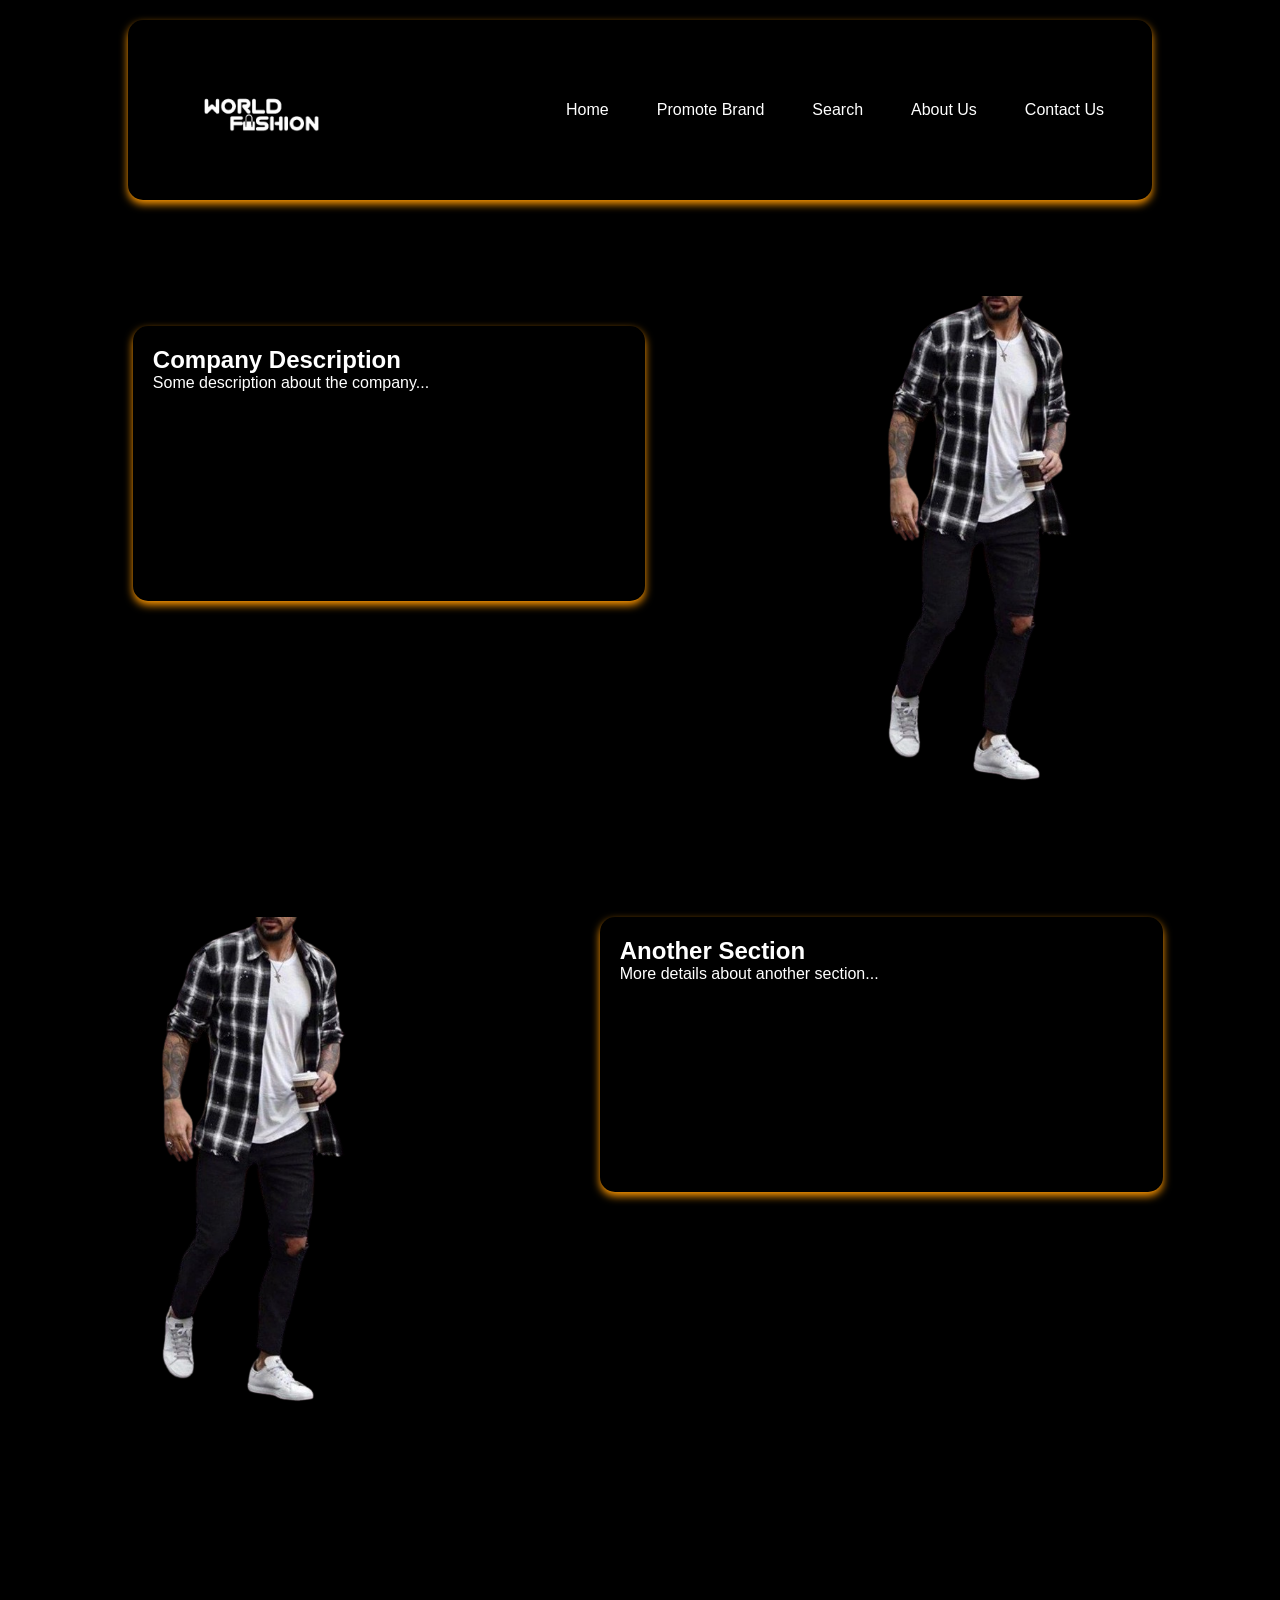
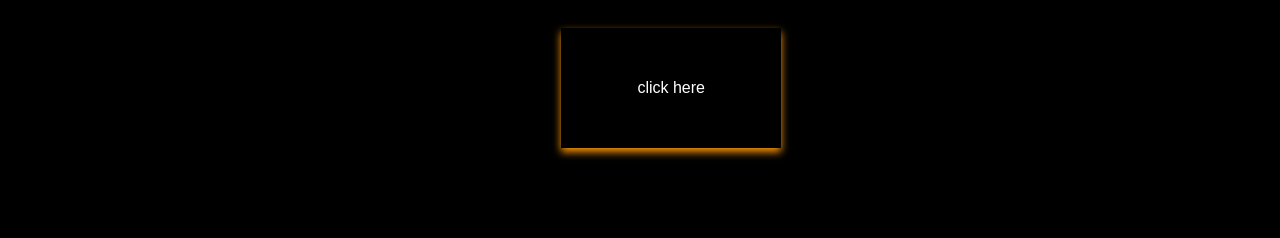
<file: index.html>
<!DOCTYPE html>
<html lang="en">
<head>
    <meta charset="UTF-8">
    <meta name="apple-mobile-web-app-capable" content="yes">
    <meta content="text/html; charset=utf-8" http-equiv="content-type">
    <meta name="viewport" content="width=device-width, initial-scale=1.0">
    <title>World Fashion</title>
    <link rel="stylesheet" href="WF_HOME.css">
</head>
<body>
    <nav class="navbar">
        <div class="logo">
            <a href="index.html">
                <img src="WFlogo-removebg-preview.png" alt="World Fashion Logo">
            </a>
        </div>
        //nav link
        <ul class="nav-links">
            <li><a href="WF_HOME.html">Home</a></li>
            <li><a href="promote.html">Promote Brand</a></li>
            <li><a href="find.html">Search</a></li>
            <li><a href="about.html">About Us</a></li>
            <li><a href="contact.html">Contact Us</a></li>
        </ul>
    </nav>

    <main>
        <section class="box-container">
            <div class="box-left-container">
                //content in box
               <div class="box-left">
                    <div class="box-content">
                        <h2>Company Description</h2>
                        <p>Some description about the company...</p>
                    </div>
                </div>
                //slide-left
                <div class="slideshow-left">
                    <img src="Women_and_Men_s_Fashion_Clothing__Women_and_Men_Fashion_Sale-removebg-preview.png" alt="Image 1" class="slide-left">
                    <img src="aesthetic_outfit_for_men-removebg-preview.png" alt="Image 2" class="slide-left">
                    <img src="Dress_With_a_Purpose_-removebg-preview.png" alt="Image 3" class="slide-left">
                </div>
            </div>
            <div class="box-right-container">   
                <div class="slideshow-right">
                    <img src="Women_and_Men_s_Fashion_Clothing__Women_and_Men_Fashion_Sale-removebg-preview.png" alt="Image 1" class="slide-right">
                    <img src="aesthetic_outfit_for_men-removebg-preview.png" alt="Image 2" class="slide-right">
                    <img src="Dress_With_a_Purpose_-removebg-preview.png" alt="Image 3" class="slide-right">
                </div>
                //slide right
                <div class="box-right">
                    <div class="box-content">
                       <h2>Another Section</h2>
                        <p>More details about another section...</p>
                    </div>
                </div>
            </div>
            <div class="container">
                <div id="center-box" class="box">
                    click here
                </div>
                <div id="left-box" class="box"> <b>Promote your brand </b> </div>
                <div id="right-box" class="box"> <B>Search for brands</B> </div>
            </div>
        
        </section>
    </main>
   

    <script src="WF_HOME.js"></script>
</body>
</html>
</file>
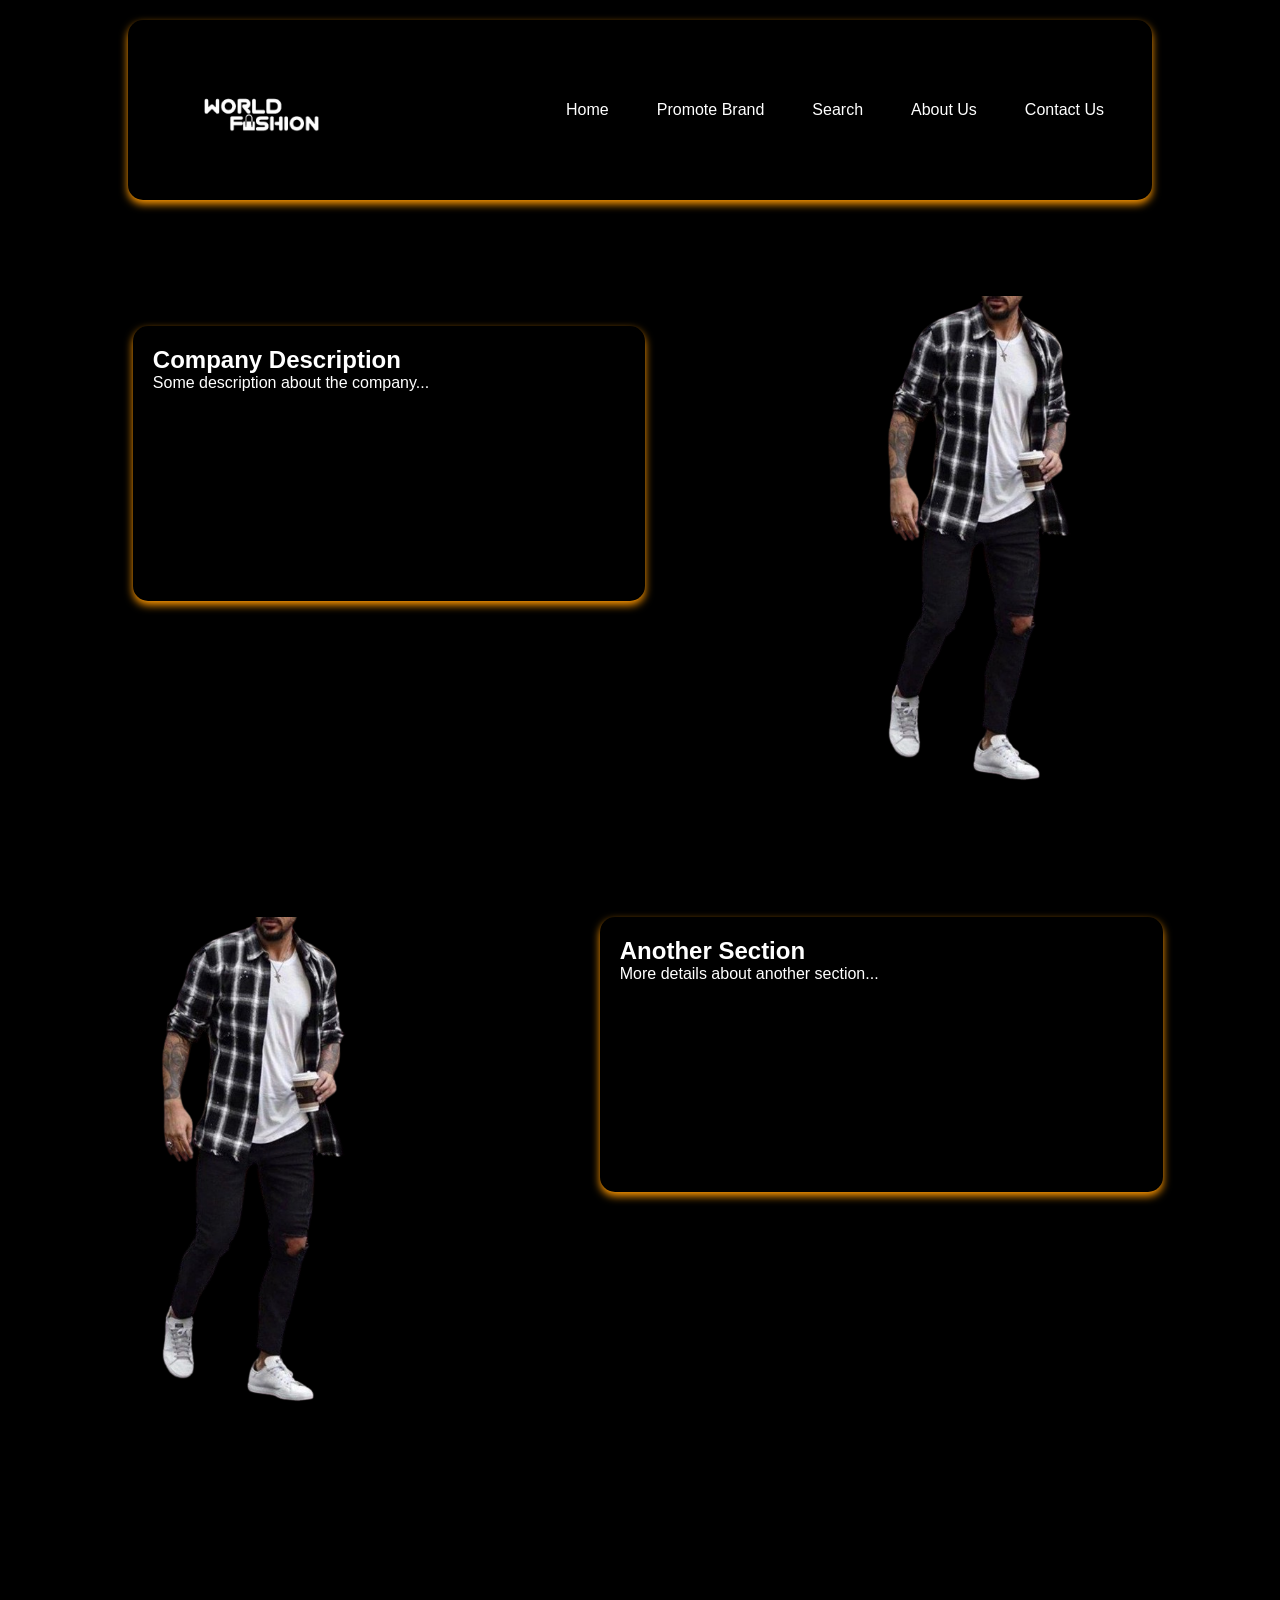
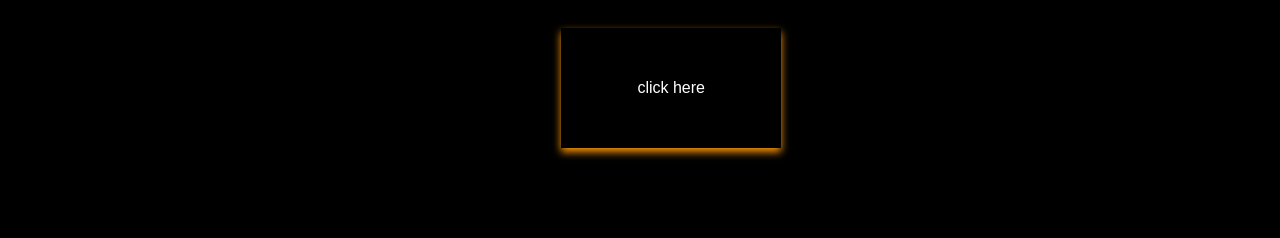
<file: WF_HOME.html>
<!DOCTYPE html>
<html lang="en">
<head>
    <meta charset="UTF-8">
    <meta name="apple-mobile-web-app-capable" content="yes">
    <meta content="text/html; charset=utf-8" http-equiv="content-type">
    <meta name="viewport" content="width=device-width, initial-scale=1.0">
    <title>World Fashion</title>
    <link rel="stylesheet" href="WF_HOME.css">
</head>
<body>
    <nav class="navbar">
        <div class="logo">
            <a href="index.html">
                <img src="WFlogo-removebg-preview.png" alt="World Fashion Logo">
            </a>
        </div>
        //nav link
        <ul class="nav-links">
            <li><a href="WF_HOME.html">Home</a></li>
            <li><a href="promote.html">Promote Brand</a></li>
            <li><a href="find.html">Search</a></li>
            <li><a href="about.html">About Us</a></li>
            <li><a href="contact.html">Contact Us</a></li>
        </ul>
    </nav>

    <main>
        <section class="box-container">
            <div class="box-left-container">
                //content in box
               <div class="box-left">
                    <div class="box-content">
                        <h2>Company Description</h2>
                        <p>Some description about the company...</p>
                    </div>
                </div>
                //slide-left
                <div class="slideshow-left">
                    <img src="Women_and_Men_s_Fashion_Clothing__Women_and_Men_Fashion_Sale-removebg-preview.png" alt="Image 1" class="slide-left">
                    <img src="aesthetic_outfit_for_men-removebg-preview.png" alt="Image 2" class="slide-left">
                    <img src="__Dress_With_a_Purpose_-removebg-preview.png" alt="Image 3" class="slide-left">
                </div>
            </div>
            <div class="box-right-container">   
                <div class="slideshow-right">
                    <img src="Women_and_Men_s_Fashion_Clothing__Women_and_Men_Fashion_Sale-removebg-preview.png" alt="Image 1" class="slide-right">
                    <img src="aesthetic_outfit_for_men-removebg-preview.png" alt="Image 2" class="slide-right">
                    <img src="__Dress_With_a_Purpose_-removebg-preview.png" alt="Image 3" class="slide-right">
                </div>
                //slide right
                <div class="box-right">
                    <div class="box-content">
                       <h2>Another Section</h2>
                        <p>More details about another section...</p>
                    </div>
                </div>
            </div>
            <div class="container">
                <div id="center-box" class="box">
                    click here
                </div>
                <div id="left-box" class="box"> <b>Promote your brand </b> </div>
                <div id="right-box" class="box"> <B>Search for brands</B> </div>
            </div>
        
        </section>
    </main>
   

    <script src="WF_HOME.js"></script>
</body>
</html>
</file>
<file: WF_HOME.css>
* {
    margin: 0;
    padding: 0;
    box-sizing: border-box;
    
}

body {
    font-family: Arial, sans-serif;
    padding-top: 20%;
    background-color: #000000;
    
}

.navbar {
    display: flex;
    justify-content: space-between;
    align-items: center;
    background-color: #000000;
    padding: 1rem 2rem;
    position: fixed;
    width: 80%;
    height: 20%;
    top: 20px;
    left: 50%;
    transform: translateX(-50%);
    z-index: 1000;
    border-radius: 15px;
    box-shadow: 0 4px 8px #ff9800;
}

.navbar .logo a img {
    height: 100%;
    max-height: 100%;
    width: 200px;
}

.nav-links {
    list-style: none;
    display: flex;
}

.nav-links li {
    margin-left: 1rem;
}

.nav-links a {
    color: rgb(255, 255, 255);
    text-decoration: none;
    padding: 0.5rem 1rem;
    transition: all 0.3s ease;
    position: relative;
    border-radius: 5px;
}

.nav-links a::before {
    content: '';
    position: absolute;
    top: 0;
    left: 0;
    right: 0;
    bottom: 0;
    background: linear-gradient(45deg, #ff9800, #ff5722);
    border-radius: 5px;
    opacity: 0;
    transform: scale(0);
    transition: all 0.3s ease;
    z-index: -1;
}

.nav-links a:hover::before,
.nav-links a:focus::before {
    opacity: 1;
    transform: scale(1);
}
.box-content {
    color: white;
}

.box-container {
    flex-direction: column;
    align-items: center;
    margin-top: 40px;
}

.box-left-container, .box-right-container {
    display: flex;
    margin-bottom: 10%;
}

.box-left{
    background-color: #000000;
    border-radius: 15px;
    box-shadow: 0 4px 8px #ff9800;
    margin: 30px 0;
    padding: 20px;
    width: 40%;
    height: 275px;
    
}

.box-right {
    background-color: #000000;
    border-radius: 15px;
    box-shadow: 0 4px 8px #ff9800;
    margin: 30px 0y;
    padding: 20px;
    width: 44%;
    height: 275px;
}
/*unessesary change fix and make clean */

.box-left {
    margin-left: 1.9%;
}

.box-right {
    margin-left: 23%;
}

/* Slideshow CSS */
.slideshow-left, .slideshow-right {
    position: relative;
    width: 200px;
    max-width: 100px;
    margin-left: 11%;
}

.slideshow-right {
    margin-left: 10%;
}

.slide-left, .slide-right {
    display: none;
    width: 250px;
    height: auto;
    border-radius: 15px;
    box-shadow: 0  8px #000000;
}

.slide-left.active, .slide-right.active {
    display:block;
}

.container {
    position: absolute;
    width: 600px;
    height: 300px;
    margin-left: 29%;
    
}


   
.box {
    position: absolute;
    width: 220px;
    height: 120px;
    background-color: #000000;
    box-shadow: 0 4px 8px #ff9800;
    color: white;
    font-family: Arial, sans-serif;
    font-size: 16px;
    text-align: center;
    line-height: 120px;
    transition: all 1s ease;
   
}
    
  

#center-box {
    top: 50%;
    left: 50%;
    
    transform: translate(-50%, -50%);
}
/*transform position order */
#left-box {
    top: 50%;
    left: 50%;
     transform: translate(-50%, -50%) scale(0);
}
/*transform - position order*/
#right-box {
    top: 50%;
    left: 50%;
    transform: translate(-50%, -50%) scale(0);
}
</file>
